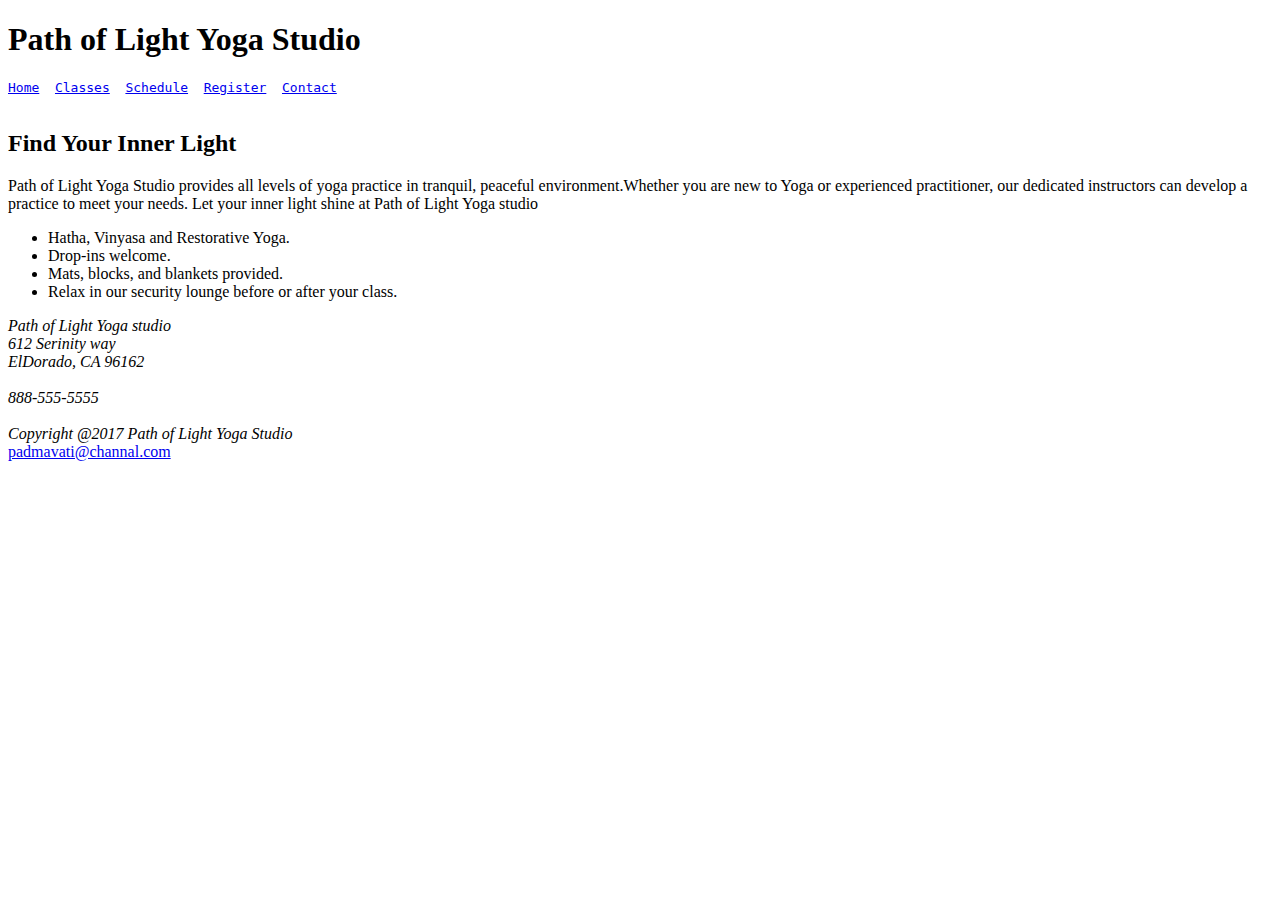
<file: Channal_PathOfLight/src/index.html>
<!doctype html>
<html class="no-js" lang="">
    <head>
        <title>Path of Light</title>
    </head>
    <body>
      <!-- Heading -->
        <div>
        <h1> Path of Light Yoga Studio </h1>
        </div>

      <!-- Links for other pages -->
      <div>
             <pre><a href="Index.html">Home</a>  <a
              href="Classes.html" target="_blank">Classes</a>  <a
              href="Schedule.html" target="_blank">Schedule</a>  <a
              href="Register.html" target="_blank">Register</a>  <a
              href="Contact.html" target="_blank">Contact</a>
            </pre>
      </div>

      <!-- Sub-heading-->
      <div>
            <h2> Find Your Inner Light</h2>
      </div>

      <!-- paragraph body -->
      <div>
      <p title="About Yoga Studio"> Path of Light Yoga Studio provides all levels of yoga practice in tranquil, peaceful environment.Whether you are new to Yoga or experienced practitioner, our dedicated instructors can develop a practice to meet your needs. Let your inner light shine at Path of Light Yoga studio
        </p></div>
        <!-- Unordered list -->
        <div>
        <ul>
            <li> Hatha, Vinyasa and Restorative Yoga.</li>
            <li>Drop-ins welcome.</li>
            <li>Mats, blocks, and blankets provided.</li>
            <li> Relax in our security lounge before or after your class.</li>
        </ul>
      </div>
      <!-- address -->
      <div>
      <address>
        Path of Light Yoga studio </br>
        612 Serinity way </br>
        ElDorado, CA 96162 </br> </br>

        888-555-5555
      </address>
      </br>
      </div>

   <!-- Footer -->
     <div>
       <footer>
         <i>Copyright @2017 Path of Light Yoga Studio</i>
         </br>
         <a href="mailto:padmavati@channal.com"> padmavati@channal.com </a>
      </footer>
    </div>

    </body>
</html>
</file>
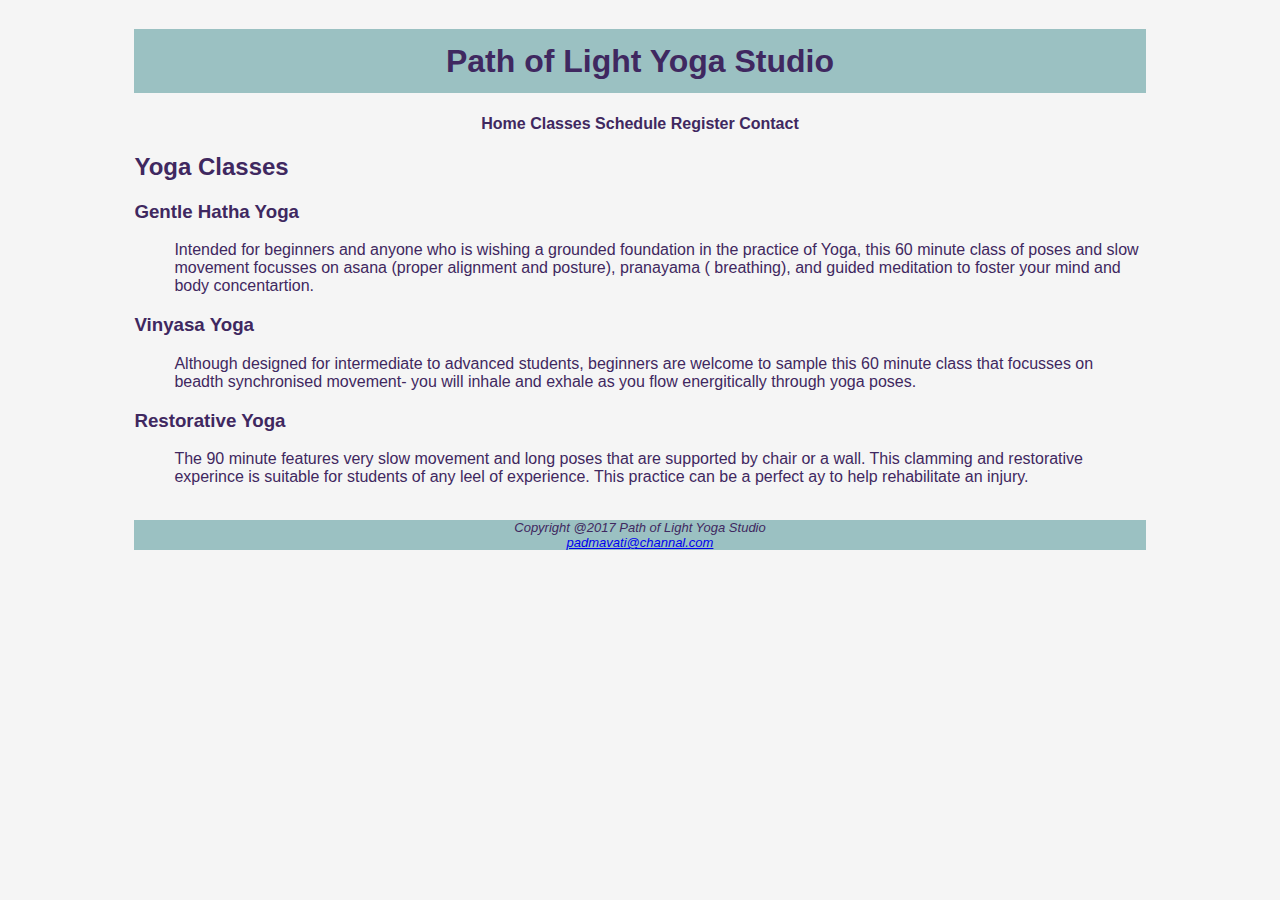
<file: Channal_PathOfLight/Classes.html>
<!doctype html>
<html lang="en-US">
<head>
    <title>Path of Light</title>
    <meta charset="UTF-8">
    <link rel="stylesheet" type="text/css" href="yoga.css">
</head>
<div id= "wrapper">
<body>
  <!-- Heading -->
  <div>
   <h1> Path of Light Yoga Studio </h1>
  </div>

<!-- Links to other pages -->
  <div>
  <nav> <a href="Index.html" id = 'NoUnderlineLink'>Home</a>  <a
   href="Classes.html" id = 'NoUnderlineLink'>Classes</a>  <a
   href="Schedule.html" id = 'NoUnderlineLink'>Schedule</a>  <a
   href="Register.html" id = 'NoUnderlineLink'>Register</a>  <a
   href="Contact.html" id = 'NoUnderlineLink'>Contact</a>
  </nav>
  </div>
<!-- Sub headings and paragraph descriptions -->
  <div>
  <h2>Yoga Classes</h2>
  <dl>
  <dt> <h3> Gentle Hatha Yoga </h3></dt>
  <dd><p>Intended for beginners and anyone who is wishing a grounded foundation in the practice of Yoga, this 60 minute class of poses and slow movement focusses on asana (proper alignment and posture), pranayama ( breathing), and guided meditation to foster your mind and body concentartion.</p></dd>

  <dt><h3>Vinyasa Yoga</h3></dt>
  <dd><p>Although designed for intermediate to advanced students, beginners are welcome to  sample this 60 minute class that focusses on beadth synchronised movement- you will inhale and exhale as you flow energitically through yoga poses.</p></dd>

  <dt><h3> Restorative Yoga</h3></dt>
   <dd><p>The 90  minute features very slow movement and long poses that are supported by chair or a wall. This clamming and restorative experince is suitable for students of any leel of experience. This practice can be a perfect ay to help rehabilitate an injury.</p></dd>
 </dl>
 </br>
  </div>

<!-- Footer -->
  <div>
    <footer>
      <i>Copyright @2017 Path of Light Yoga Studio</i>
      </br>
      <a href="mailto:padmavati@channal.com"> padmavati@channal.com </a>
   </footer>
  </div>

</body>
</div>
</html>
</file>
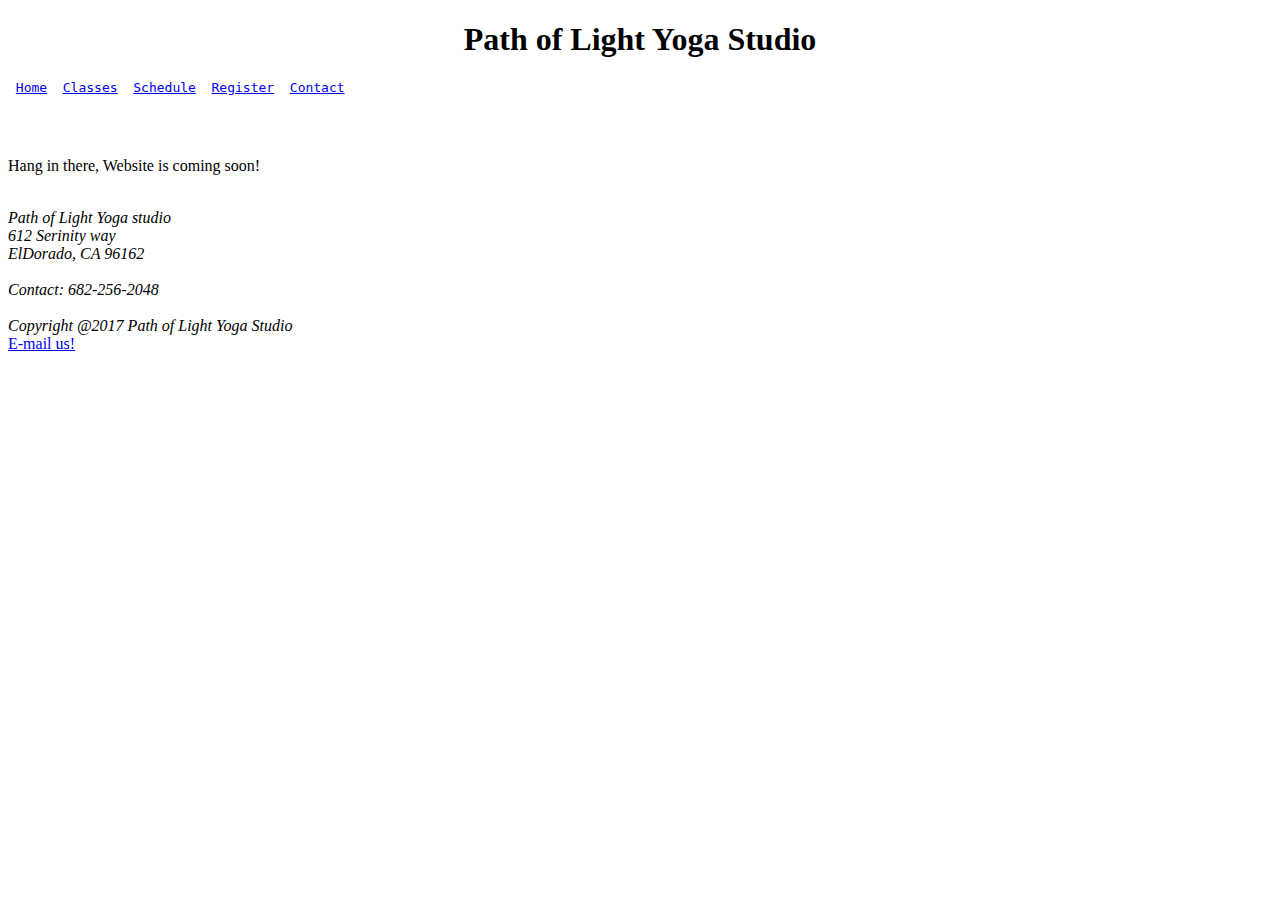
<file: Channal_PathOfLight/Contact.html>
<!DOCTYPE html>
<html lang="en">
<head>
    
    <title>Title</title
</head>
<body>

  <h1 align="center"> Path of Light Yoga Studio </h1>

  <pre> <a href="Index.html">Home</a>  <a
    href="Classes.html">Classes</a>  <a
    href="Schedule.html">Schedule</a>  <a
    href="Register.html">Register</a>  <a
    href="Contact.html">Contact</a>
  </pre>

  <br>
    <p> Hang in there, Website is coming soon! </p>
 </br>

  <address>
      Path of Light Yoga studio </br>
      612 Serinity way </br>
      ElDorado, CA 96162</br> </br>

      Contact: 682-256-2048
  </address>
  </br>
  <i>Copyright @2017 Path of Light Yoga Studio</i>
  </br>
  <a href="mailto:padmavati@channal.com"> E-mail us! </a>
</body>
</html>
</file>
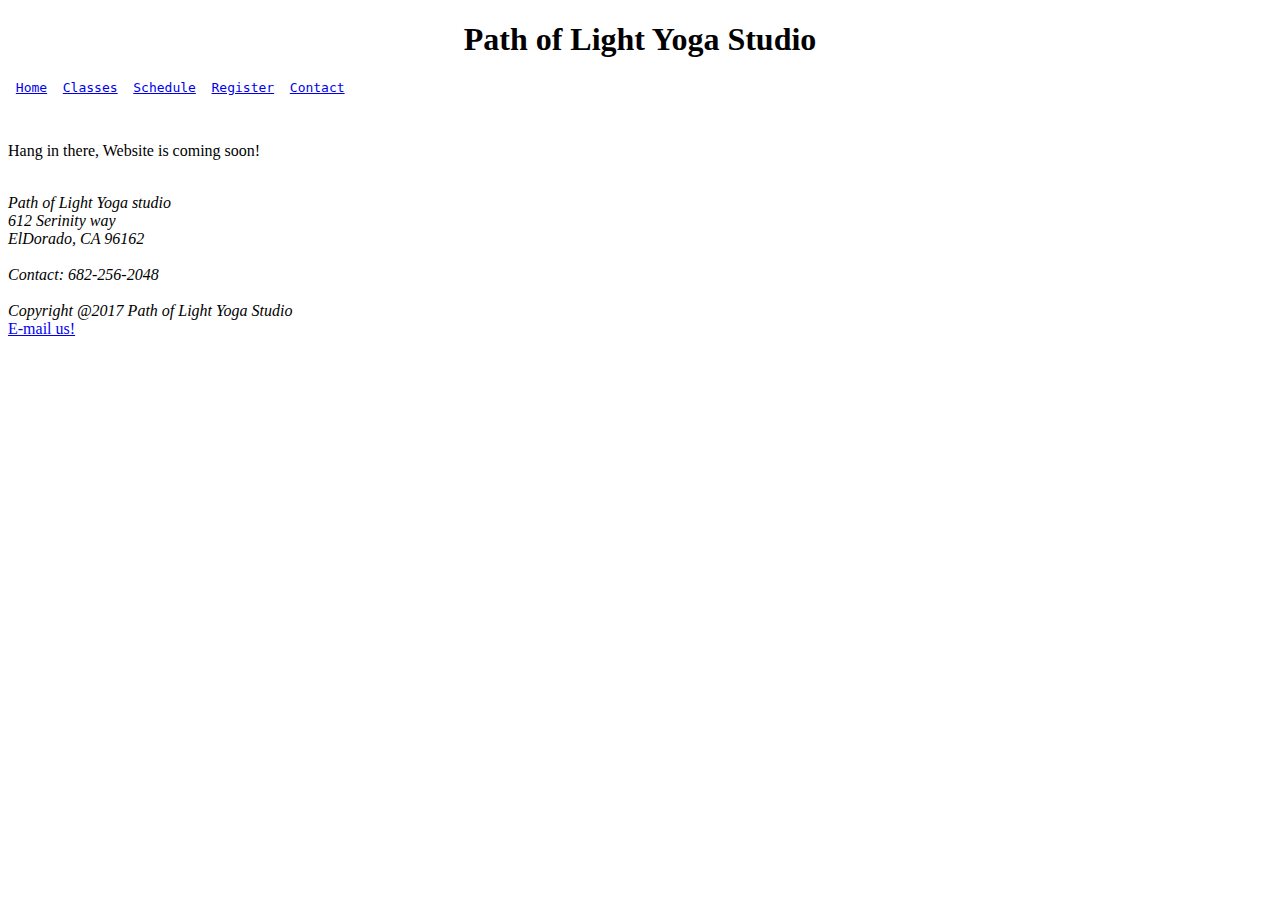
<file: Channal_PathOfLight/Register.html>
<!doctype html>
<html lang="en-US">
<head>
    <title>Path of Light</title>
    <meta charset="UTF-8">
</head>
<body>
<h1 align="center"> Path of Light Yoga Studio </h1>


<pre> <a href="Index.html">Home</a>  <a
  href="Classes.html">Classes</a>  <a
  href="Schedule.html">Schedule</a>  <a
  href="Register.html">Register</a>  <a
  href="Contact.html">Contact</a>
</pre>

<br>
  <p> Hang in there, Website is coming soon! </p>
</br>

<address>
    Path of Light Yoga studio </br>
    612 Serinity way </br>
    ElDorado, CA 96162</br> </br>

    Contact: 682-256-2048
</address>
</br>
<i>Copyright @2017 Path of Light Yoga Studio</i>
</br>
<a href="mailto:padmavati@channal.com"> E-mail us! </a>
</body>
</html>
</file>
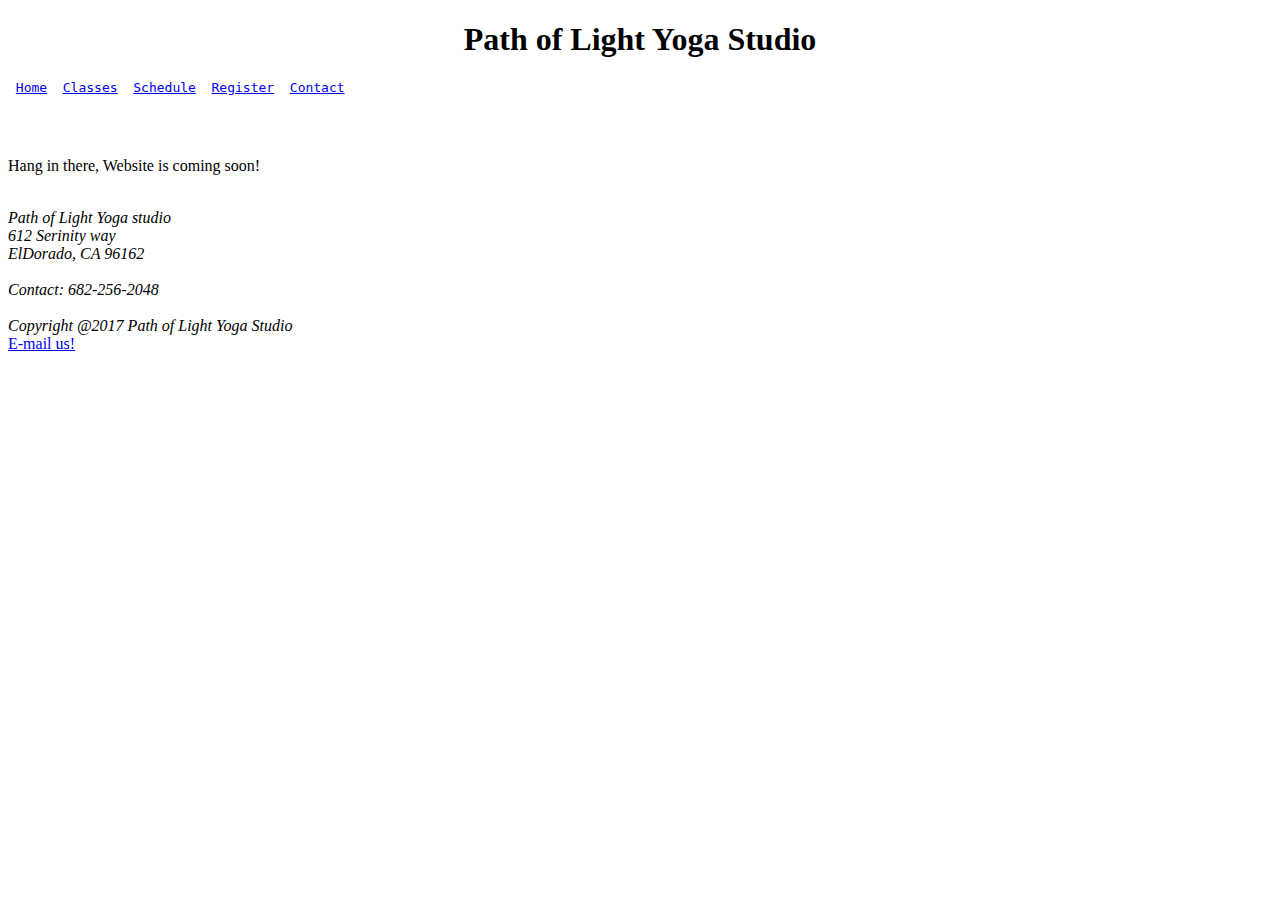
<file: Channal_PathOfLight/Schedule.html>
<!DOCTYPE html>
<html lang="en">
<head>
    <meta charset="UTF-8">
    <title>Title</title>
</head>
<body>
  <h1 align="center">  Path of Light Yoga Studio </h1>

  <pre> <a href="Index.html">Home</a>  <a
    href="Classes.html">Classes</a>  <a
    href="Schedule.html">Schedule</a>  <a
    href="Register.html">Register</a>  <a
    href="Contact.html">Contact</a>
  </pre>

  <br>
    <p> Hang in there, Website is coming soon! </p>
  </br>

  <address>
      Path of Light Yoga studio </br>
      612 Serinity way </br>
      ElDorado, CA 96162</br> </br>

      Contact: 682-256-2048
  </address>
  </br>
  <i>Copyright @2017 Path of Light Yoga Studio</i>
  </br>
  <a href="mailto:padmavati@channal.com"> E-mail us! </a>
</body>
</html>
</file>
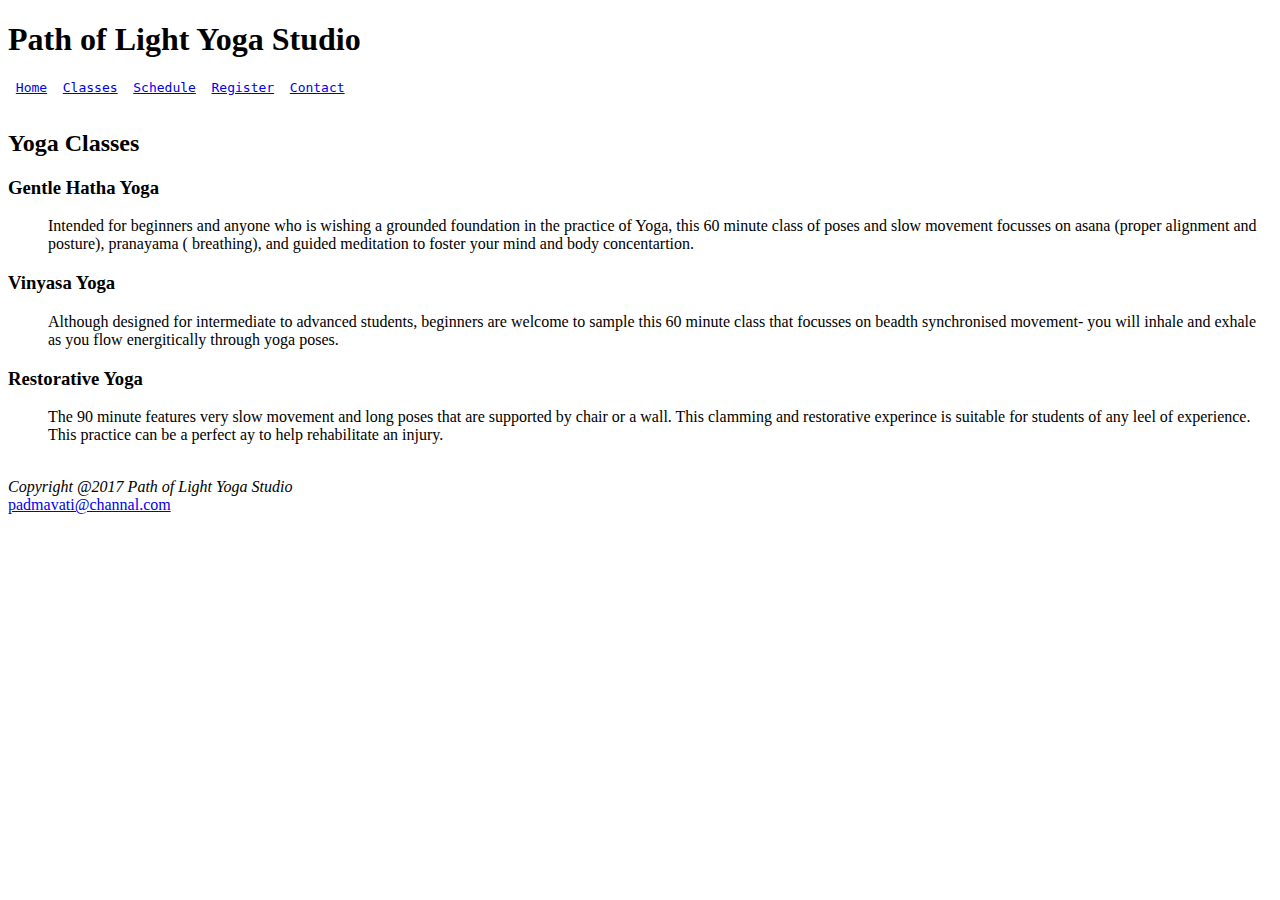
<file: Channal_PathOfLight/src/Classes.html>
<!doctype html>
<html lang="en-US">
<head>
    <title>Path of Light</title>
    <meta charset="UTF-8">
</head>
<body>
  <!-- Heading -->
  <div>
   <h1> Path of Light Yoga Studio </h1>
  </div>

<!-- Links to other pages -->
  <div>
  <pre> <a href="Index.html">Home</a>  <a
   href="Classes.html">Classes</a>  <a
   href="Schedule.html">Schedule</a>  <a
   href="Register.html">Register</a>  <a
   href="Contact.html">Contact</a>
  </pre>
  </div>
<!-- Sub headings and paragraph descriptions -->
  <div>
  <h2>Yoga Classes</h2>
  <dl>
  <dt> <h3> Gentle Hatha Yoga </h3></dt>
  <dd><p>Intended for beginners and anyone who is wishing a grounded foundation in the practice of Yoga, this 60 minute class of poses and slow movement focusses on asana (proper alignment and posture), pranayama ( breathing), and guided meditation to foster your mind and body concentartion.</p></dd>

  <dt><h3>Vinyasa Yoga</h3></dt>
  <dd><p>Although designed for intermediate to advanced students, beginners are welcome to  sample this 60 minute class that focusses on beadth synchronised movement- you will inhale and exhale as you flow energitically through yoga poses.</p></dd>

  <dt><h3> Restorative Yoga</h3></dt>
   <dd><p>The 90  minute features very slow movement and long poses that are supported by chair or a wall. This clamming and restorative experince is suitable for students of any leel of experience. This practice can be a perfect ay to help rehabilitate an injury.</p></dd>
 </dl>
 </br>
  </div>

<!-- Footer -->
  <div>
    <footer>
      <i>Copyright @2017 Path of Light Yoga Studio</i>
      </br>
      <a href="mailto:padmavati@channal.com"> padmavati@channal.com </a>
   </footer>
  </div>

</body>
</html>
</file>
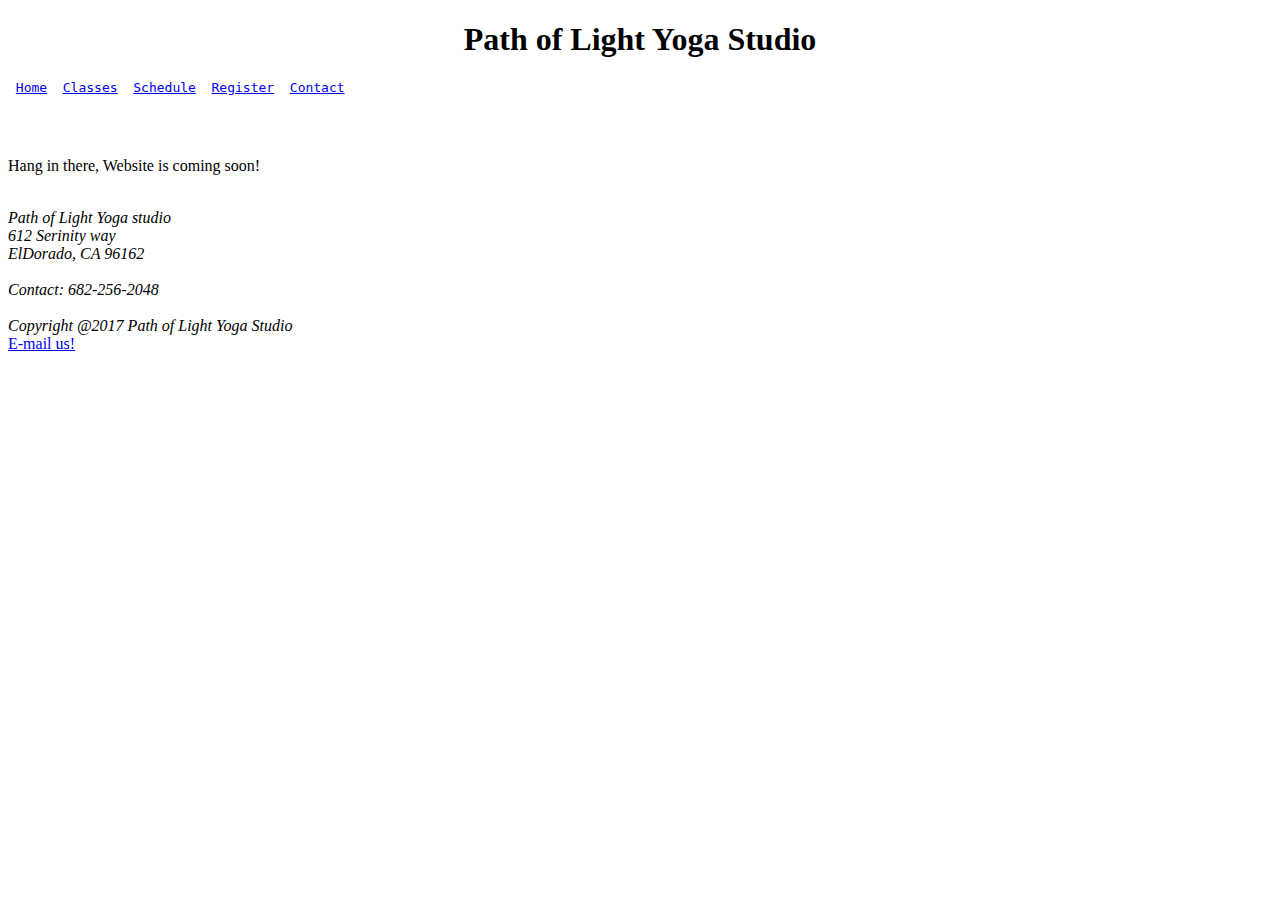
<file: Channal_PathOfLight/src/Contact.html>
<!DOCTYPE html>
<html lang="en">
<head>
    <meta charset="UTF-8">
    <title>Title</title
</head>
<body>

  <h1 align="center"> Path of Light Yoga Studio </h1>

  <pre> <a href="Index.html">Home</a>  <a
    href="Classes.html">Classes</a>  <a
    href="Schedule.html">Schedule</a>  <a
    href="Register.html">Register</a>  <a
    href="Contact.html">Contact</a>
  </pre>

  <br>
    <p> Hang in there, Website is coming soon! </p>
 </br>

  <address>
      Path of Light Yoga studio </br>
      612 Serinity way </br>
      ElDorado, CA 96162</br> </br>

      Contact: 682-256-2048
  </address>
  </br>
  <i>Copyright @2017 Path of Light Yoga Studio</i>
  </br>
  <a href="mailto:padmavati@channal.com"> E-mail us! </a>
</body>
</html>
</file>
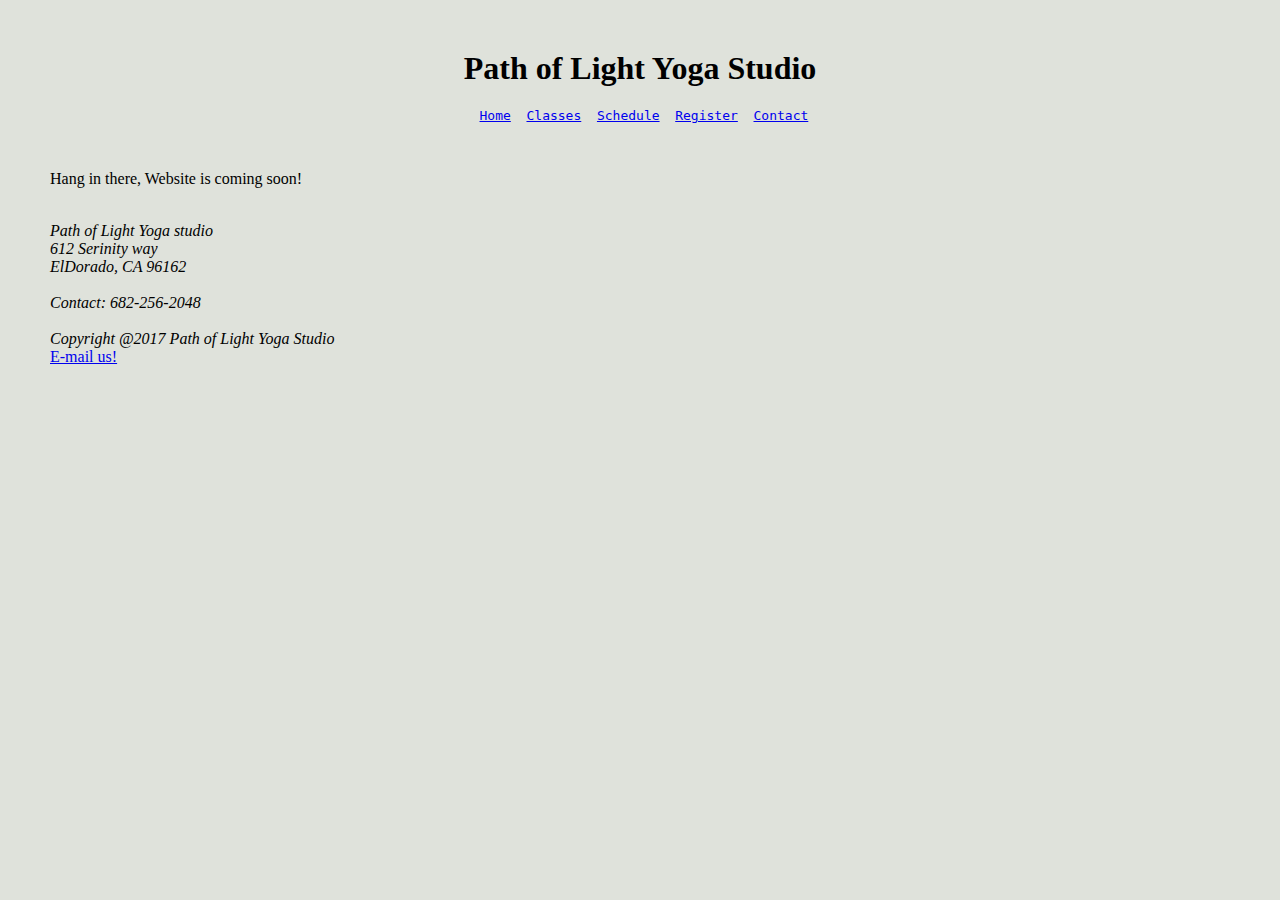
<file: Channal_PathOfLight/src/Register.html>
<!doctype html>
<html lang="en-US">
<head>
    <title>Path of Light</title>
    <meta charset="UTF-8">
    <style>
    body {
      margin: 50px;
    }
    </style>
</head>
<body style ="background-color:#DFE2DB">
<h1 align="center"> Path of Light Yoga Studio </h1>


<pre align="center"> <a href="Index.html">Home</a>  <a
  href="Classes.html">Classes</a>  <a
  href="Schedule.html">Schedule</a>  <a
  href="Register.html">Register</a>  <a
  href="Contact.html">Contact</a>
</pre>

<br>
  <p> Hang in there, Website is coming soon! </p>
</br>

<address>
    Path of Light Yoga studio </br>
    612 Serinity way </br>
    ElDorado, CA 96162</br> </br>

    Contact: 682-256-2048
</address>
</br>
<i>Copyright @2017 Path of Light Yoga Studio</i>
</br>
<a href="mailto:padmavati@channal.com"> E-mail us! </a>
</body>
</html>
</file>
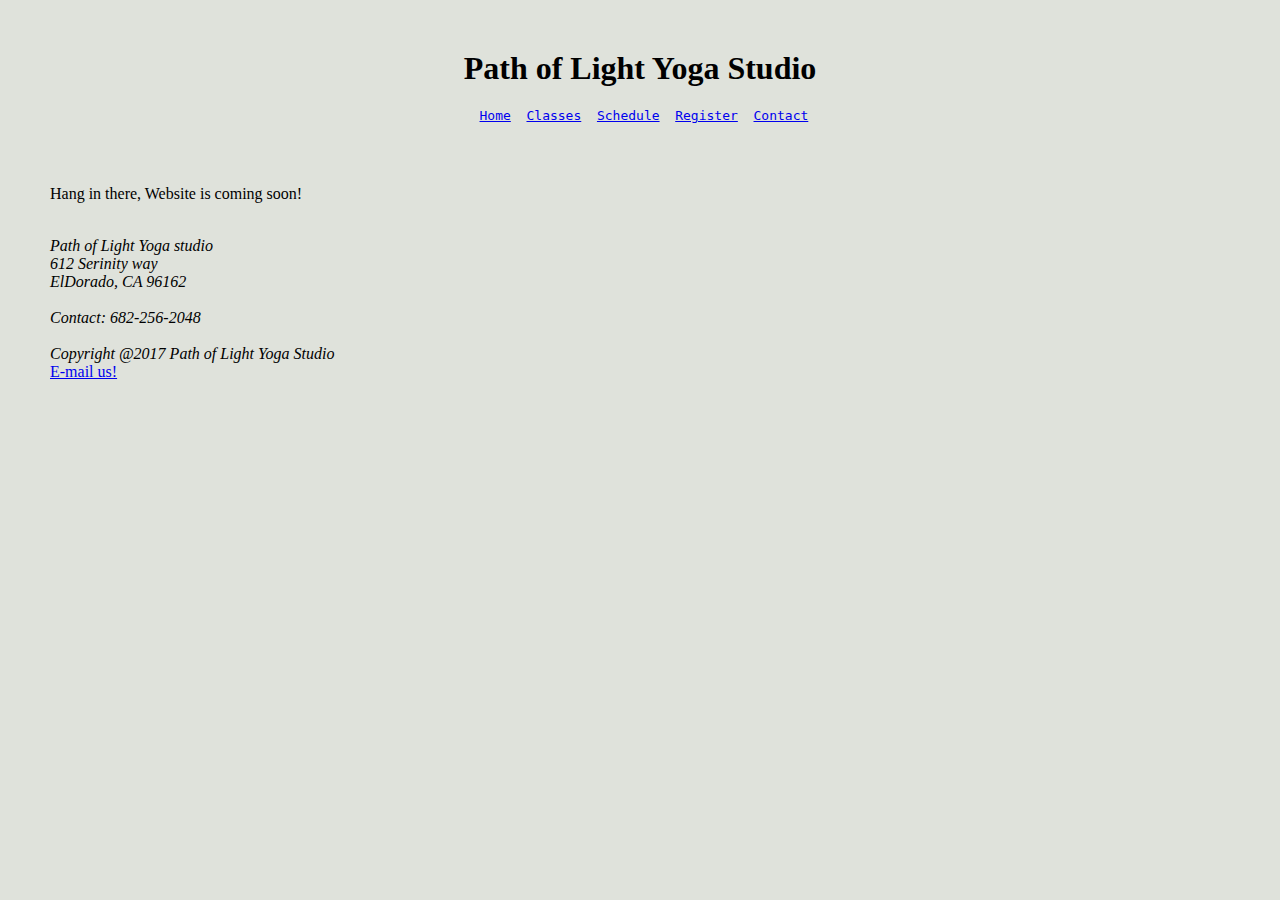
<file: Channal_PathOfLight/src/Schedule.html>
<!DOCTYPE html>
<html lang="en">
<head>
    <meta charset="UTF-8">
    <title>Title</title>
    <style>
    body {
      margin: 50px;
    }
    </style>
</head>
<body style ="background-color:#DFE2DB">
  <h1 align="center">  Path of Light Yoga Studio </h1>

  <pre align="center"> <a href="Index.html">Home</a>  <a
    href="Classes.html">Classes</a>  <a
    href="Schedule.html">Schedule</a>  <a
    href="Register.html">Register</a>  <a
    href="Contact.html">Contact</a>
  </pre>

  <br>
    <p> Hang in there, Website is coming soon! </p>
  </br>

  <address>
      Path of Light Yoga studio </br>
      612 Serinity way </br>
      ElDorado, CA 96162</br> </br>

      Contact: 682-256-2048
  </address>
  </br>
  <i>Copyright @2017 Path of Light Yoga Studio</i>
  </br>
  <a href="mailto:padmavati@channal.com"> E-mail us! </a>
</body>
</html>
</file>
<file: Channal_PathOfLight/yoga.css>
body
{
	background-color: #F5F5F5;
	font-family:Verdana,Arial,"sans-serif";
}

h1 {
	background-color: #9BC1C2;
	line-height: 200%;
	text-align: center;

}

h1,h2,nav,h3,pre,p,ul,address,footer,#NoUnderlineLink
{
	color:#3F2860;
	font-style: normal;
	text-decoration: none;
	
} 

nav {

	text-align:center;
	font-weight: bold;
}

footer
{
	background-color: #9BC1C2;
	font-size:small;
	font-style: italic;;
	text-align:center;
}

#wrapper
{
	width:80%;
	margin:0 auto;
	align-content:center;
}
</file>
